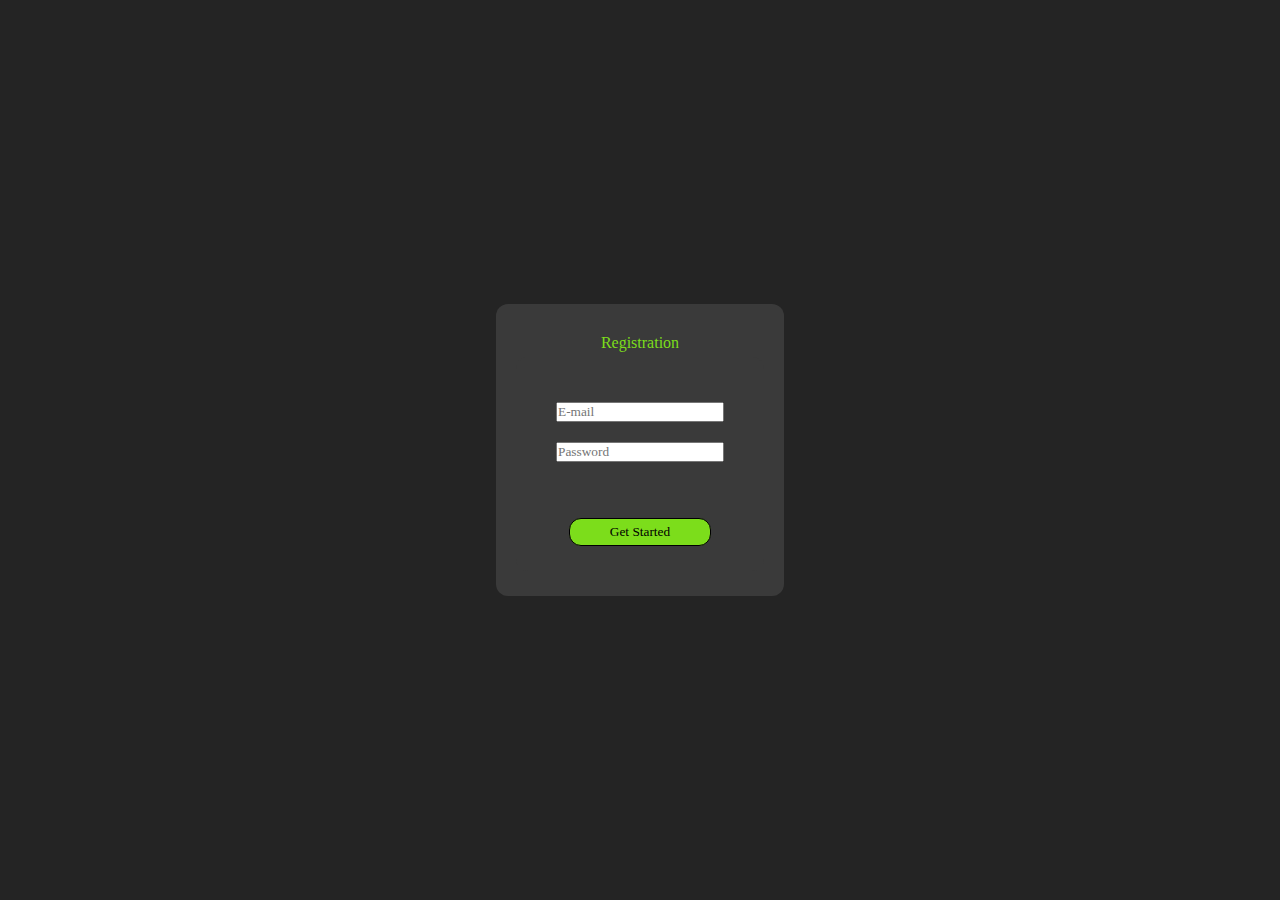
<file: html/login.html>
<!DOCTYPE html>
<html lang="en" dir="ltr">

<head>
  <meta charset="utf-8">
  <title>Registration page</title>
  <link rel="stylesheet" type="text/css" href="../css/login.css">

</head>

<body>

  <div class="container">
    <div class="heading">Registration</div>
      <div class="container">
        <form class="Data" action="../php/login.php" method="post">
          <div class="email">
            <span class="information"></span>
            <div class="email">
              <input type="text" name="email" placeholder="E-mail">
            </div>
            <div class="password">
            <input type="password" name="password" placeholder="Password">
          </div>
          <br> <br>
          </div>
          <button type="submit">Get Started</button>
        </form>
     </div>
    </div>
</body>

</html>
</file>
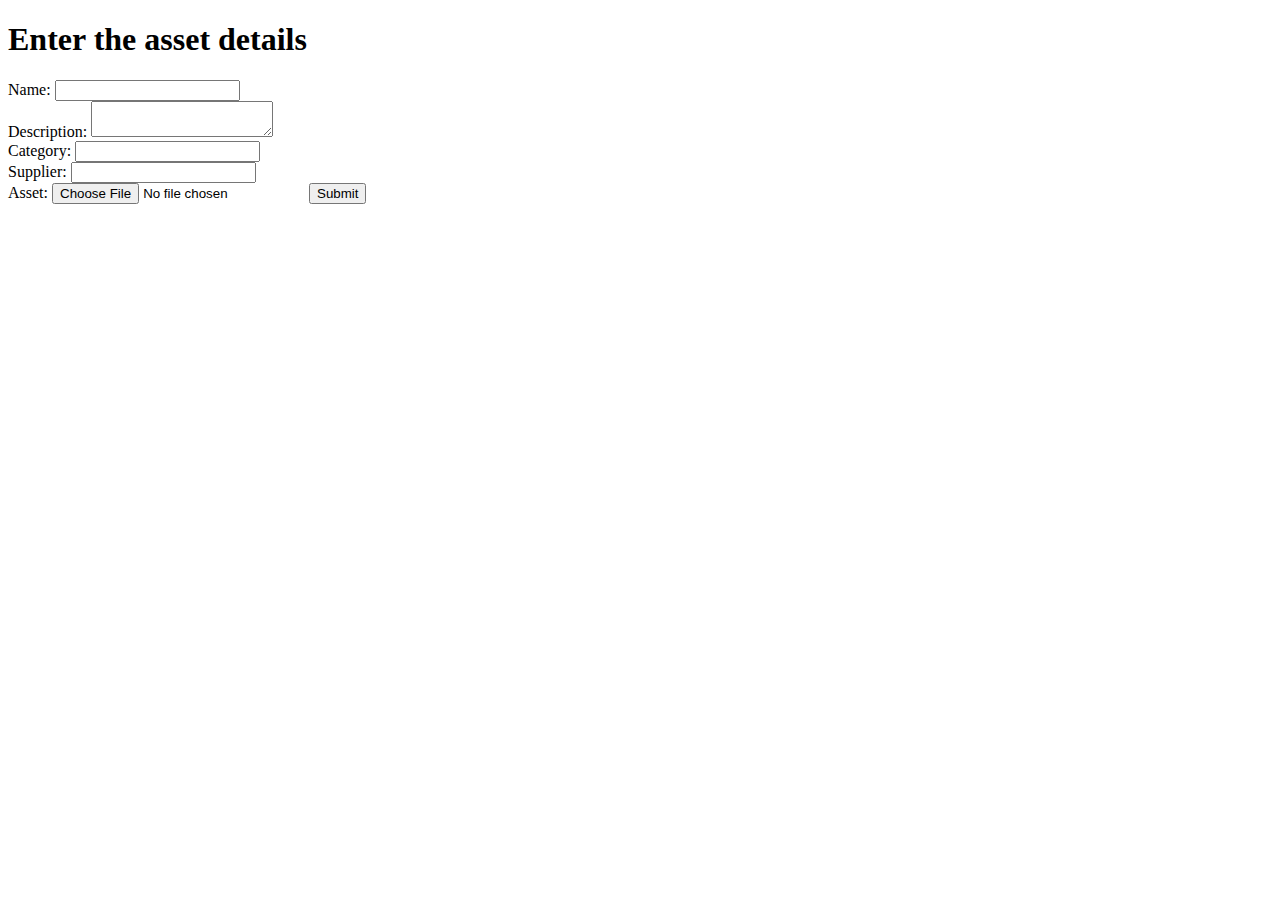
<file: html/upload_asset.html>
<!DOCTYPE html>
<html>
    <head>

    </head>
    <body>

        <h1>
            Enter the asset details
        </h1>
        <form action="../php/assetUpload.php" method="POST" enctype="multipart/form-data">
            <label for="name">Name:</label>
            <input type="text" id="name" name="name">
            <br>
            <label for="description">Description:</label>
            <textarea id="description" name="description"></textarea>
            <br>
            <label for="category">Category:</label>
            <input type="text" id="category" name="category">
            <br>
            <label for="supplier">Supplier:</label>
            <input type="text" id="supplier" name="supplier">
            <br>
            <label for="asset">Asset:</label>
            <input type="file" id="asset" name="asset" />
            <input type="submit">
        </form>


    </body>
</html>
</file>
<file: css/login.css>
*{
  padding: 0;
  margin: 0;
  font-family: serif;
  box-sizing: border-box;
}

body{
  color: rgb(124, 221, 27);
  display: flex;
  height: 100vh;
  justify-content: center;
  align-items: center;
  padding: 10PX;
  background-color: rgb(36, 36, 36);
  
}

.container{
  background-color: rgb(58, 58, 58);
  padding: 25px 20px;
  text-align: center;
  border-radius: 12px;
}

.heading {
  padding: 5px 5px;
  text-align: center;
}

.firstname{
  padding: 10PX;
  text-align: center;
}

.lastname{
  padding: 10PX;
  text-align: center;
}

.email{
  padding: 10PX;
  text-align: center;
}
.password{
  padding: 10PX;
  text-align: center;

}
.confirmpassword{
  padding: 10PX;
  text-align: center;
}

button{
  border-radius: 12px;
  padding: 5px 40px;
  text-align: center;
  border: 1px solid;
  background-color: rgb(124, 221, 27);
  transition-duration: 0.4s;
  cursor: pointer;
}

button:hover{
  background-color: rgb(34, 122, 7);
}
</file>
